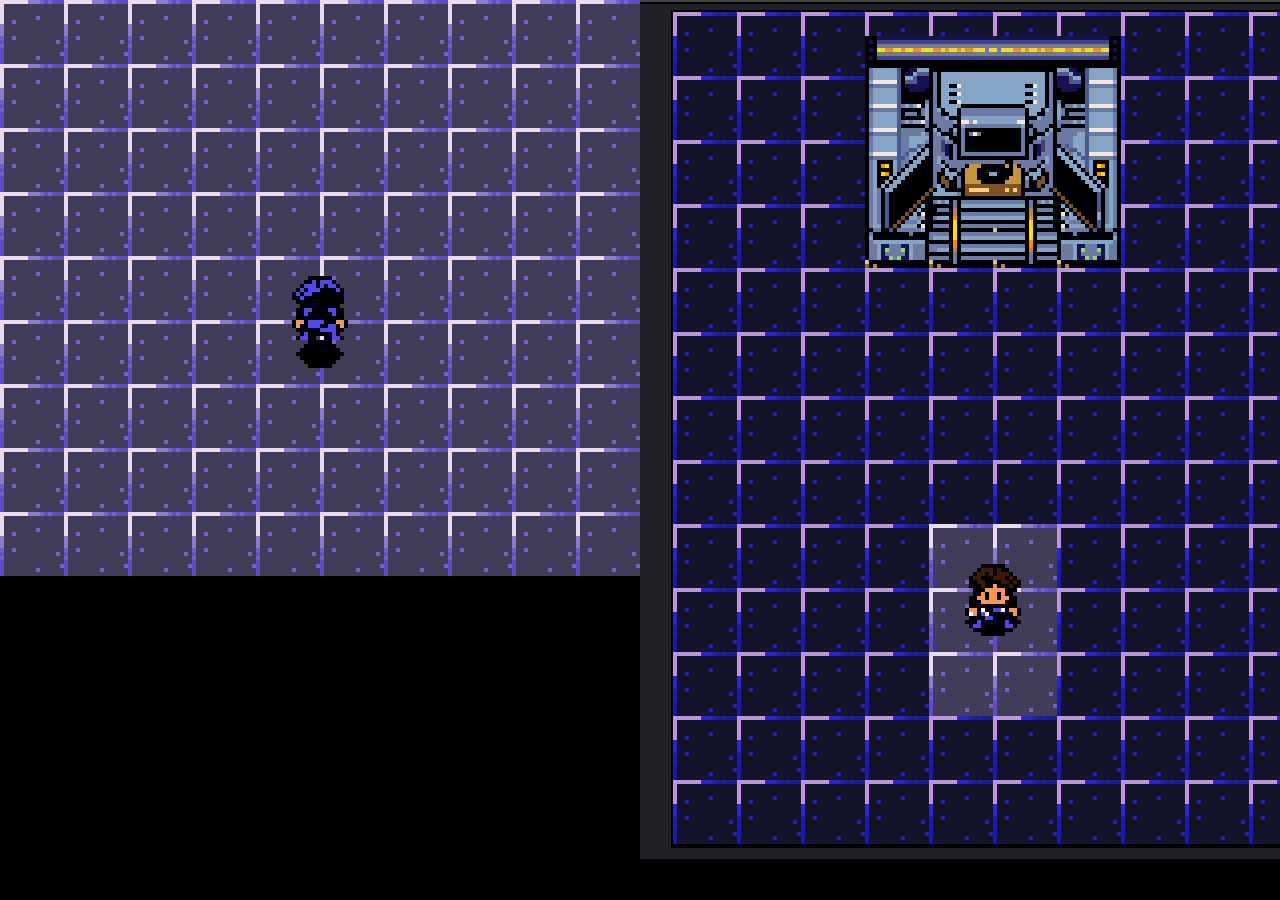
<file: main.html>
<!DOCTYPE html>
<html lang="en">
<head>
    <meta charset="UTF-8">
    <meta name="viewport" content="width=device-width, initial-scale=1.0">
    <title>O QUE VOCÊ VÊ NA SUA ESSÊNCIA</title>
    <!-- imports -->
    <script src="https://code.jquery.com/jquery-3.7.1.min.js" integrity="sha256-/JqT3SQfawRcv/BIHPThkBvs0OEvtFFmqPF/lYI/Cxo=" crossorigin="anonymous"></script>
    <link rel="stylesheet" href="style.css">
    <script src="script.js"></script>
</head>
<body>
    <div class="container flex j-center c-main">
        <div class="gif">
            <img src="assets/imgs/PIFF01.gif" id="piff1" alt="">
        </div>
        <div class="img2">
            <img src="assets/imgs/PIFF02.png" id="piff2" alt="">
        </div>
    </div>
</body>
</html>
</file>
<file: style.css>
@font-face {
    font-family: 'pokemon';
    src: url('assets/fonts/PC-9900-V2.TTF') format('truetype');
    font-weight: normal;
    font-style: normal;
}

* {
    margin: 0;
    padding: 0;
    box-sizing: border-box;
}

:root {
    --blur-intensity: 1.5rem;
    --transition-speed: 0.3s;
    --yellow-color: #FFD700;
    --blue-color: #1E90FF;
    --dark-blue-color: #0A2463;
}

html {
    background-color: black;
    height: 100%;
}

body {
    font-family: 'pokemon', sans-serif;
    line-height: 1;
    min-height: 100vh;
    overflow-x: hidden;
}

/* Utility Classes */
.flex {
    display: flex;
}

.flex-center {
    display: flex;
    justify-content: center;
    align-items: center;
}

.flex-column {
    flex-direction: column;
}

.w-100 {
    width: 100%;
}

.text-center {
    text-align: center;
}

.d-none {
    display: none;
}

.video-container {
    position: fixed;
    top: 0;
    left: 0;
    width: 100%;
    height: 100%;
    background: #000;
    z-index: 0;
    opacity: 0;
    transition: opacity 1s ease;
}

.video-container.active {
    opacity: 1;
}

.video-container video {
    width: 100%;
    height: 100%;
    object-fit: contain;
    pointer-events: none;
}

.textbox-container {
    position: relative;
    z-index: 10;
    width: 100%;
    min-height: 100vh;
    padding: 20px;
    display: flex;
    flex-direction: column;
    justify-content: flex-start;
    align-items: center;
    padding-top: 50px;
}

.question-top {
    color: #fff;
    position: relative;
    z-index: 20;
    /* text-shadow: 0 2px 0 #007bff; */
    animation: glow 2s ease-in-out infinite alternate;
}   

#question-title-1 {
    font-size: 3rem;
}

#question-title-2 {
    font-size: 3.5rem;
}

@keyframes glow {
    from {
        text-shadow: 0 0 10px rgba(13, 99, 186, 0.782);
    }
    to {
        text-shadow: 0 0 30px rgba(30, 144, 255, 0.8),
                    0 0 40px rgba(30, 144, 255, 0.4);
    }
}

.textbox {
    background: url("assets/imgs/txt_box2.png") no-repeat center;
    background-size: contain;
    display: flex;
    flex-direction: column;
    justify-content: center;
    align-items: center;
    position: relative;
}

.form-container {
    display: flex;
    flex-direction: column;
    align-items: center;
    justify-content: end;
    margin-bottom: 8%;
    gap: 30px;
    flex: 1;
    width: 100%;
    height: 100%;
}

#questionInput {
    background: rgba(255, 255, 255, 0.95);
    font-family: 'pokemon', sans-serif;
    border-radius: 10px;
    text-align: center;
    color: #333;
    transition: all 0.3s ease;
}

#questionInput:focus {
    outline: none;
}

#questionInput::placeholder {
    color: #666;
    font-size: 1.5rem;
    text-align: center;
}

.btn-submit {
    background: none;
    border: none;
    cursor: pointer;
    align-self: center;
    margin-bottom: 50%;
}

#seta {
    width: 100%;
    animation: flutuar 3s ease-in-out infinite;
}

.start-screen {
    position: fixed;
    top: 0;
    left: 0;
    width: 100%;
    height: 100%;
    background: black;
    z-index: 1000;
    flex-direction: column;
}

.start-content {
    display: flex;
    flex-direction: column;
    align-items: center;
    width: 500px;
    margin: 0 auto;
}

.start-content > div:first-child h1 {
    letter-spacing: 2px;
    text-transform: uppercase;
    font-size: 2.4rem;
    color: white;
    margin: 0;
    padding: 10px 0;
    font-weight: 300;
    letter-spacing: 2px;
    text-shadow: 0 0 5px #fff;
}

.start-content > div:nth-child(2) h1 {
    color: white;
    font-size: 5.4rem;
    margin: 0;
    padding-bottom: 10px;
    font-weight: 700;
    letter-spacing: 3px;
    text-shadow: 0 0 5px #fff;
}

.btn-start {
    background: transparent;
    border: 3px solid white;
    color: white;
    padding: 20px 50px;
    font-size: 1.5rem;
    font-family: 'pokemon', sans-serif;
    cursor: pointer;
    text-transform: uppercase;
    letter-spacing: 3px;
    transition: all 0.3s ease;
    margin-bottom: 30px;
    position: relative;
    overflow: hidden;
    text-shadow: 0 0 10px #fff;
}

.btn-start:hover, .btn-start:active {
    background: white;
    color: black;
    transform: scale(1.05);
}

.start-hint {
    color: rgba(255, 255, 255, 0.7);
    font-size: 1rem;
    animation: pulse 2s infinite;
}

.audio-enable-overlay {
    position: fixed;
    top: 0;
    left: 0;
    width: 100%;
    height: 100%;
    background: rgba(0, 0, 0, 0.8);
    z-index: 2000;
    display: flex;
    justify-content: center;
    align-items: center;
}

.audio-enable-content {
    background: white;
    padding: 40px;
    border-radius: 10px;
    text-align: center;
    max-width: 400px;
    margin: 20px;
}

.audio-enable-content p {
    margin-bottom: 20px;
    font-size: 1.2rem;
    color: #333;
}

.btn-enable-audio {
    background: #4CAF50;
    color: white;
    border: none;
    padding: 15px 30px;
    font-size: 1.1rem;
    border-radius: 5px;
    cursor: pointer;
    font-family: 'pokemon', sans-serif;
    transition: background 0.3s;
}

.btn-enable-audio:hover {
    background: #45a049;
}

.video-play-button {
    position: absolute;
    top: 50%;
    left: 50%;
    transform: translate(-50%, -50%);
    background: white;
    color: black;
    border: none;
    padding: 15px 30px;
    font-size: 1.2rem;
    border-radius: 5px;
    cursor: pointer;
    z-index: 100;
    font-family: 'pokemon', sans-serif;
}

.blur-overlay {
    position: fixed;
    top: 0;
    left: 0;
    width: 100%;
    height: 100%;
    backdrop-filter: blur(0px);
    -webkit-backdrop-filter: blur(0px);
    background: rgba(0, 0, 0, 0);
    z-index: 5; 
    pointer-events: none; 
    opacity: 0;
    transition: backdrop-filter 0.5s ease, opacity 0.5s ease;
}

.blur-overlay.active {
    backdrop-filter: blur(var(--blur-intensity));
    -webkit-backdrop-filter: blur(var(--blur-intensity));
    background: rgba(0, 0, 0, 0.3);
    opacity: 1;
}

@keyframes pulse {
    0%, 100% {
        opacity: 0.7;
    }
    50% {
        opacity: 1;
    }
}

@keyframes flutuar {
    0%, 100% {
        transform: translateY(0);
    }
    50% {
        transform: translateY(-8px);
    }
}

@media only screen and (max-width: 320px) {
    .start-content {
        width: 250px;
    }

    .start-content > div:first-child h1 {
        font-size: 1rem;
        padding: 10px 0;
    }

    .start-content > div:nth-child(2) h1 {
        font-size: 2.4rem;
        padding-bottom: 10px;
    }
    
    .btn-start {
        padding: 15px 20px;
        font-size: 0.6rem;
    }

    .question-top {
        padding: 0;
        margin: 0;
    }

    #question-title-1 {
        font-size: 1rem !important;
    }

    #question-title-2 {
        font-size: 1.5rem !important;
        padding: 10px 0;
    }

    .textbox-container {
        justify-content: center;
    }

    .textbox {
        height: 145px !important;
        width: 100%;
        padding: 0;
    }

    .form-container {
        margin: 0;
        gap: 0;
        flex: 1;
        width: 100%;
        height: 100%;
        justify-content: center;
    }

    #questionInput {
        width: 80%;
    }

    #questionInput::placeholder {
        font-size: 0.7rem;
    }

    .btn-submit {
        margin: 15px 40px 0px 0px;
        width: 10px;
        height: 10px;
        align-self: flex-end;
    }
}

@media only screen and (min-width: 320px) and (max-width: 375px) {
    .start-content {
        width: 250px;
    }

    .start-content > div:first-child h1 {
        font-size: 1.5rem;
        padding: 10px 0;
    }

    .start-content > div:nth-child(2) h1 {
        font-size: 2.4rem;
        padding-bottom: 10px;
    }
    
    .btn-start {
        padding: 15px 20px;
        font-size: 0.6rem;
    }

    .question-top {
        padding: 0;
        margin: 0;
    }

    #question-title-1 {
        font-size: 1rem !important;
    }

    #question-title-2 {
        font-size: 1.5rem !important;
        padding: 10px 0;
    }

    .textbox-container {
        justify-content: center;
    }

    .textbox {
        height: 145px !important;
        width: 100%;
        padding: 0;
    }

    .form-container {
        margin: 0;
        gap: 0;
        flex: 1;
        width: 100%;
        height: 100%;
        justify-content: center;
    }

    #questionInput {
        width: 80%;
    }

    #questionInput::placeholder {
        font-size: 0.7rem;
    }

    .btn-submit {
        margin: 15px 40px 0px 0px;
        width: 10px;
        height: 10px;
        align-self: flex-end;
    }
}

/* @media (width > 375px) and (width <= 480px) {
    .question-top {
        font-size: 1.5rem;
        padding: 8px 15px;
        margin-bottom: 20px;
    }
    
    .textbox {
        height: 200px !important;
        padding: 10px;
    }
    
    #questionInput {
        width: 85%;
        height: 25px;
        font-size: 0.8rem;
        padding: 0 10px;
    }
    
    #questionInput::placeholder {
        font-size: 1.1rem;
    }
    
    .form-container {
        margin-bottom: 5%;
    }

    .btn-submit {
        margin-bottom: 100%;
    }

    #question-title-1 {
        font-size: 1.8rem;
    }

    #question-title-2 {
        font-size: 2rem;
    }

    .start-content {
        width: 350px;
    }

    .start-content > div:first-child h1 {
        font-size: 1.4rem;
        padding: 10px 0;
    }

    .start-content > div:nth-child(2) h1 {
        font-size: 3.4rem;
        padding-bottom: 10px;
    }
    
    .btn-start {
        padding: 15px 20px;
        font-size: 1rem;
    }
} */


@media (max-height: 600px) and (orientation: landscape) {
    .textbox-container {
        padding-top: 20px;
    }
    
    .question-top {
        font-size: 1.8rem;
        padding: 8px 15px;
        margin-bottom: 15px;
    }
    
    .textbox {
        height: 180px !important;
        max-width: 600px;
        margin-top: 10px;
    }
    
    /* #questionInput {
        height: 45px;
        font-size: 1.4rem;
    } */
}

@media (min-width: 768px) {
    .question-top {
        font-size: 1.8rem;
        padding: 10px 20px;
        margin-bottom: 25px;
    }
    
    .textbox {
        max-width: 90%;
        height: 300px !important;
        padding: 15px;
    }
    
    /* #questionInput {
        width: 80%;
        height: 50px;
        font-size: 1.4rem;
        padding: 0 15px;
    } */
    
    #questionInput::placeholder {
        font-size: 1.3rem;
    }
    
    .form-container {
        margin-bottom: 3%;
    }

    .btn-submit {
        margin-bottom: 65%;
    }

    .start-content > div:nth-child(2) h1 {
        padding-top: 10px;
        padding-bottom: 10px;
    }
}


@media (min-width: 1024px) {

    .textbox-container {
        margin-top: 5rem;
    }

    .question-title-1 {
        font-size: 2.2rem;
        padding: 12px 25px;
    }
    
    .textbox {
        max-width: 700px;
        height: 450px !important;
        background: url("assets/imgs/txt_box2.png") no-repeat center;
        background-size: fill !important;
    }
    
    /* #questionInput {
        width: 75%;
        height: 55px;
        font-size: 1.6rem;
    } */
    
    .form-container {
        justify-content: center;
    }

    .btn-submit {
        position: absolute;
        top: 55%;
        left: 45%;
    }

    .start-content > div:nth-child(2) h1 {
        padding-top: 10px;
        padding-bottom: 10px;
    }

}

@media (min-width: 1440px) {
    .btn-submit {
        position: absolute;
        left: 48% !important;
    }

    #question-title-1 {
        font-size: 4rem;
    }

    #question-title-2 {
        font-size: 5rem;
    }

    .start-content > div:first-child h1 {
        padding: 10px 0;
    }

    .start-content > div:nth-child(2) h1 {
        padding-top: 10px;
        padding-bottom: 10px;
    }

}

@media (width >= 2560px) {
    .textbox {
        max-width: 1280px !important;
        background: url("assets/imgs/txt_box2.png") no-repeat center !important;
        margin: 10%;
        transform: scale(2);
    }

    .textbox-container {
        margin-top: 15% !important;
    }

    #question-title-1 {
        font-size: 7rem !important;
    }

    #question-title-2 {
        font-size: 9.5rem !important;
    }

    .start-content {
        width: 1000px;
    }

    .start-content > div:first-child h1 {
        font-size: 4.5rem;
        padding: 10px 0;
    }

    .start-content > div:nth-child(2) h1 {
        font-size: 10rem;
        padding-bottom: 20px !important;
    }
    
    .btn-start {
        padding: 35px 60px;
        font-size: 3.3rem;
    }
}
</file>
